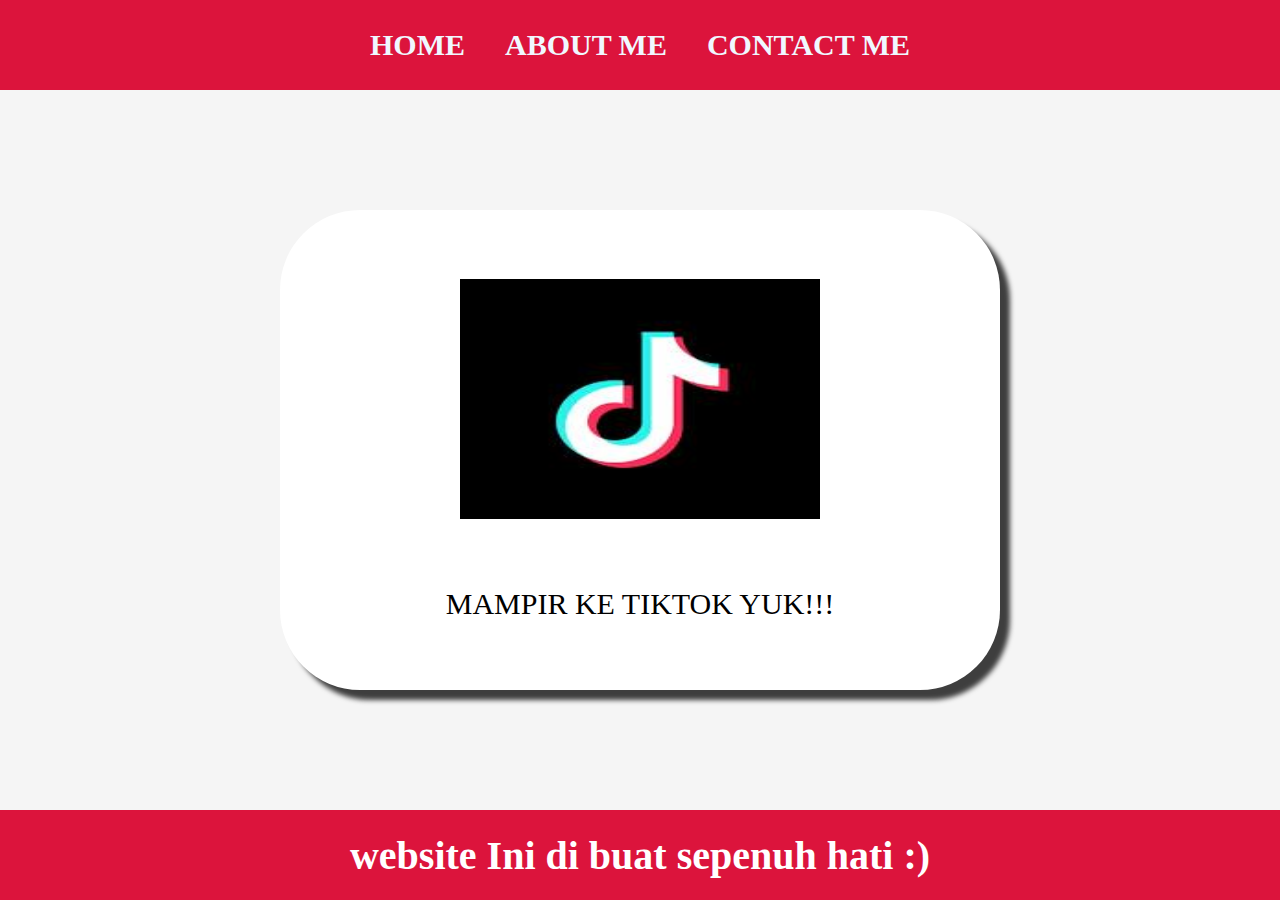
<file: Index.html>
<html>
    <head>
        <title>Sidik Gacor</title>
        <link rel="stylesheet" href="style.css" />
    </head>
    <body>
        <div class="container">
        <!-- NAVIGATION BAR -->
        <div class="container-navbar">
            <ul class="ul-navbar">
                <li class="li-navbar">
                    <a href="#" class="a-navbar">HOME</a>
                </li>
                <li class="li-navbar">
                    <a href="about.html" class="a-navbar">ABOUT ME</a>
                </li>
                <li class="li-navbar">
                    <a href="contact.html" class="a-navbar">CONTACT ME</a>
                </li>
            </ul>
        </div>
        <!-- NAVIGATION BAR SELESAI -->
        
        <!-- CONTENT 1 -->
        <div class="container-content">
            <a href="https://www.tiktok.com/@dikkkkkkkkkk____" class="a-content">
                <img src="download.jpeg" class="img-content" />
                <p>MAMPIR KE TIKTOK YUK!!!</p>
            </a>

        </div>
        <!-- CONTENT END -->
        
        <!-- FOOTER -->
        <div class="container-footer">
            <h1 class="h1-footer">website Ini di buat sepenuh hati :)</h1>
        </div>
        <!-- FOOTER END -->
        </div>
    </body>
</html>
</file>
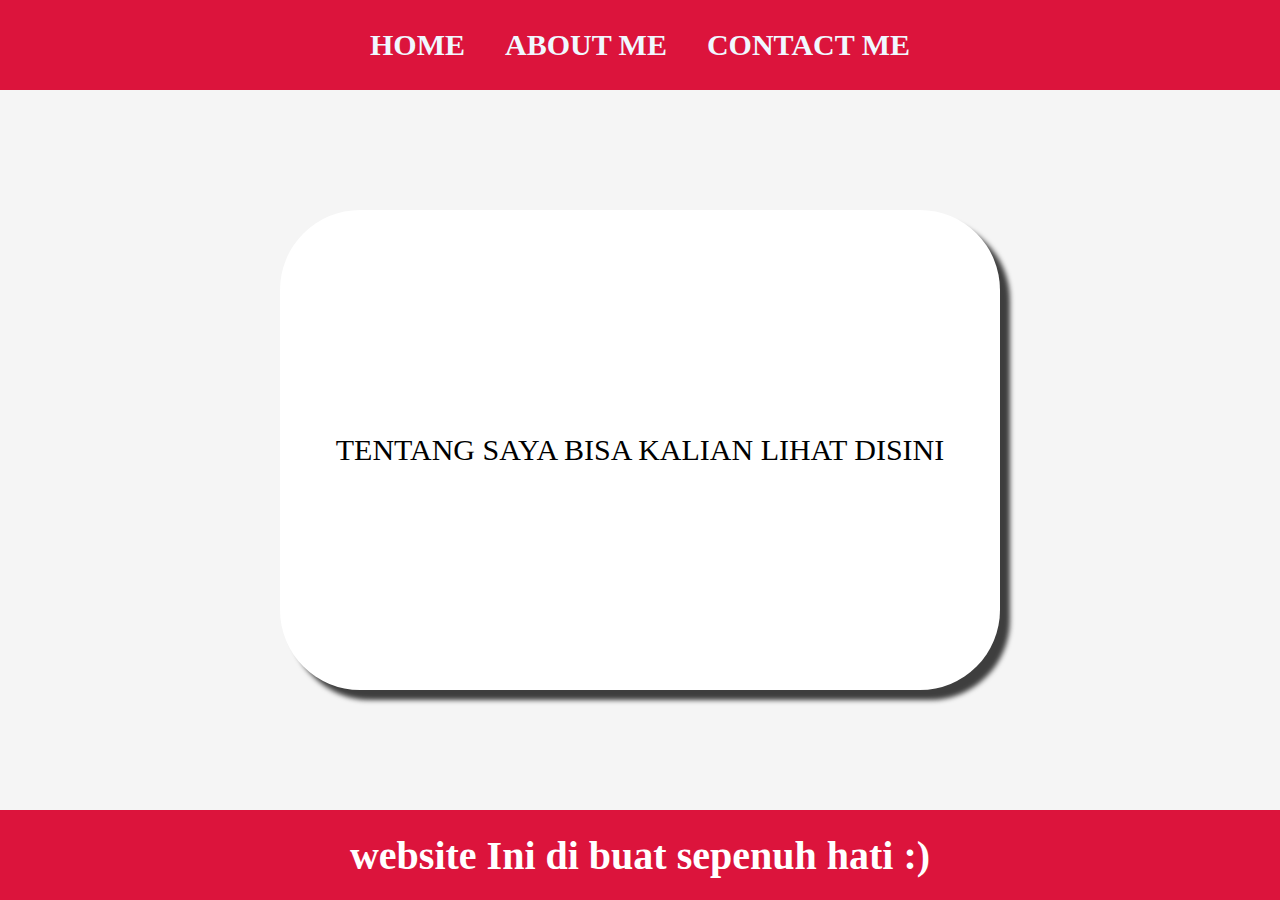
<file: about.html>
<html>
    <head>
        <title>ABOUT ME</title>
        <link rel="stylesheet" href="style.css" />
    </head>
    <body>
        <div class="container">
        <!-- NAVIGATION BAR -->
        <div class="container-navbar">
            <ul class="ul-navbar">
                <li class="li-navbar">
                    <a href="index.html" class="a-navbar">HOME</a>
                </li>
                <li class="li-navbar">
                    <a href="about.html" class="a-navbar">ABOUT ME</a>
                </li>
                <li class="li-navbar">
                    <a href="contact.html" class="a-navbar">CONTACT ME</a>
                </li>
            </ul>
        </div>
        <!-- NAVIGATION BAR SELESAI -->
        
        <!-- CONTENT 1 -->
        <div class="container-content">
            <a href="https://www.tiktok.com/@dikkkkkkkkkk____" class="a-content">              
                <p>TENTANG SAYA BISA KALIAN LIHAT DISINI</p>
            </a>

        </div>
        <!-- CONTENT END -->
        
        <!-- FOOTER -->
        <div class="container-footer">
            <h1 class="h1-footer">website Ini di buat sepenuh hati :)</h1>
        </div>
        <!-- FOOTER END -->
        </div>
    </body>
</html>
</file>
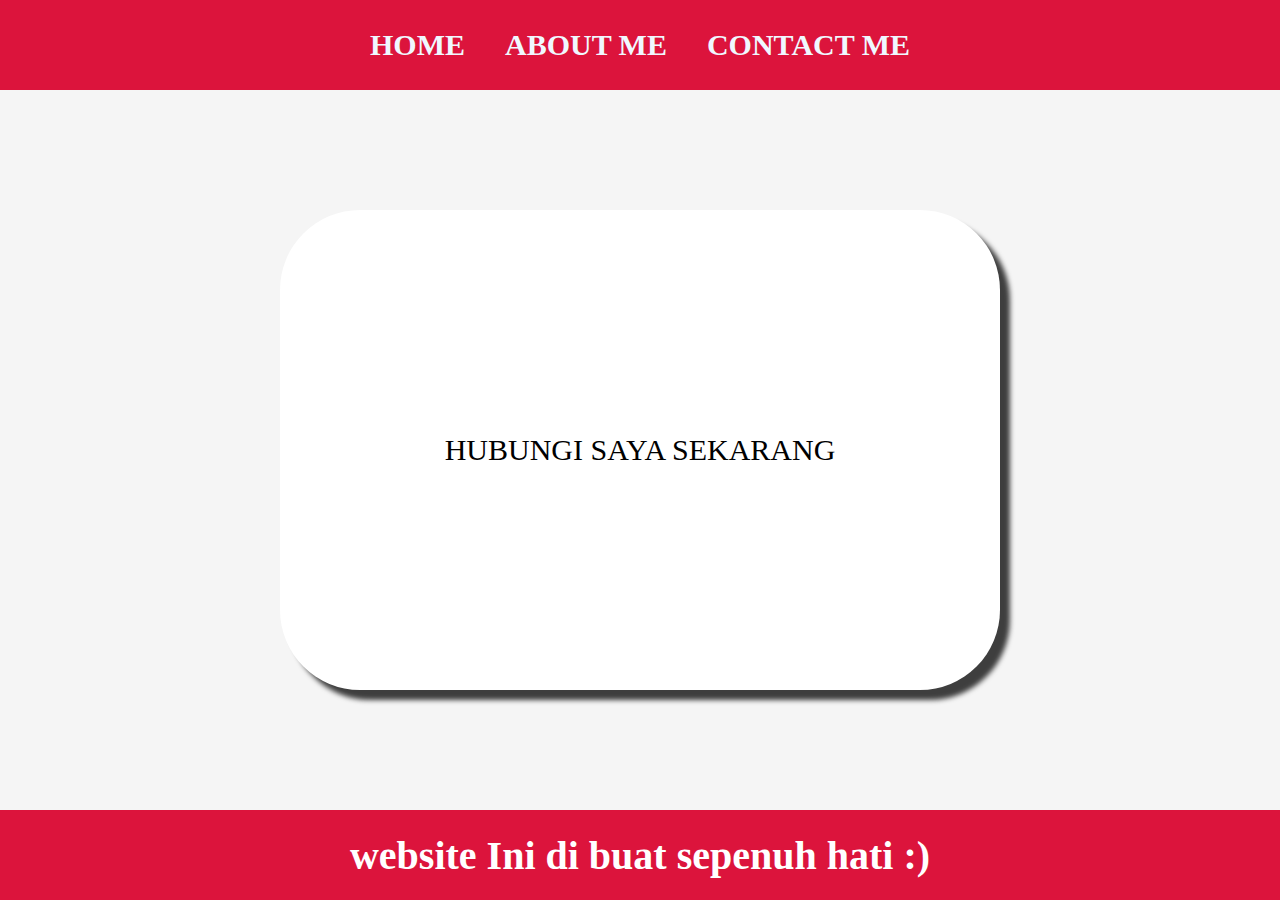
<file: contact.html>
<html>
    <head>
        <title>CONTACT ME</title>
        <link rel="stylesheet" href="style.css" />
    </head>
    <body>
        <div class="container">
        <!-- NAVIGATION BAR -->
        <div class="container-navbar">
            <ul class="ul-navbar">
                <li class="li-navbar">
                    <a href="index.html" class="a-navbar">HOME</a>
                </li>
                <li class="li-navbar">
                    <a href="about.html" class="a-navbar">ABOUT ME</a>
                </li>
                <li class="li-navbar">
                    <a href="contact.html" class="a-navbar">CONTACT ME</a>
                </li>
            </ul>
        </div>
        <!-- NAVIGATION BAR SELESAI -->
        
        <!-- CONTENT 1 -->
        <div class="container-content">
            <a href="https://www.instagram.com/a.syidiq_" class="a-content">              
                <p>HUBUNGI SAYA SEKARANG</p>
            </a>

        </div>
        <!-- CONTENT END -->
        
        <!-- FOOTER -->
        <div class="container-footer">
            <h1 class="h1-footer">website Ini di buat sepenuh hati :)</h1>
        </div>
        <!-- FOOTER END -->
        </div>
    </body>
</html>
</file>
<file: style.css>
*,
html {
    margin: 0;
    padding: 0;
}

.container {
    background-color: #fc30b5;

}

.container-navbar { 
    background-color: crimson;
    width: 100%;
    height: 10vh;
}

.ul-navbar {
    display: flex;
    height: 100%;
    justify-content: center;
    align-items: center;
}

.li-navbar{
    list-style-type: none;
    margin: 5px;
    padding: 15px;
    color: white;
    font-size: 30px;
}

.li-navbar:hover {
    background-color: tomato;
    transition: .2s ease-in-out;
    transition-delay: .3s;
    border-radius: 8px;
}

.a-navbar {
    color: aliceblue;
    text-decoration: none;
    font-weight: 800;
}

.container-content {
    background-color: whitesmoke;
    display: flex;
    justify-content: center;
    align-items: center;
    height: 80vh;
}

.a-content {
    background-color: white;
    color: rgb(0, 0, 0);
    text-decoration: none;
    font-size: 30px;
    width: 720px;
    height: 480px;
    display: flex;
    flex-direction: column;
    justify-content: space-evenly;
    align-items: center;
    border-radius: 80px;
    box-shadow: 10px 10px 5px 0px rgba(0,0,0,0.75);
    -webkit-box-shadow: 10px 10px 5px 0px rgba(0,0,0,0.75);
    -moz-box-shadow: 10px 10px 5px 0px rgba(0,0,0,0.75);
}
.img-content{
    width: 50%;
    height: 50%;
}

.container-footer {
    height: 10vh;
    background-color: crimson;
    display: flex;
    justify-content: center;
    align-items: center;
}

.h1-footer {
    font-size: 40px;
    color: white;
}
</file>
